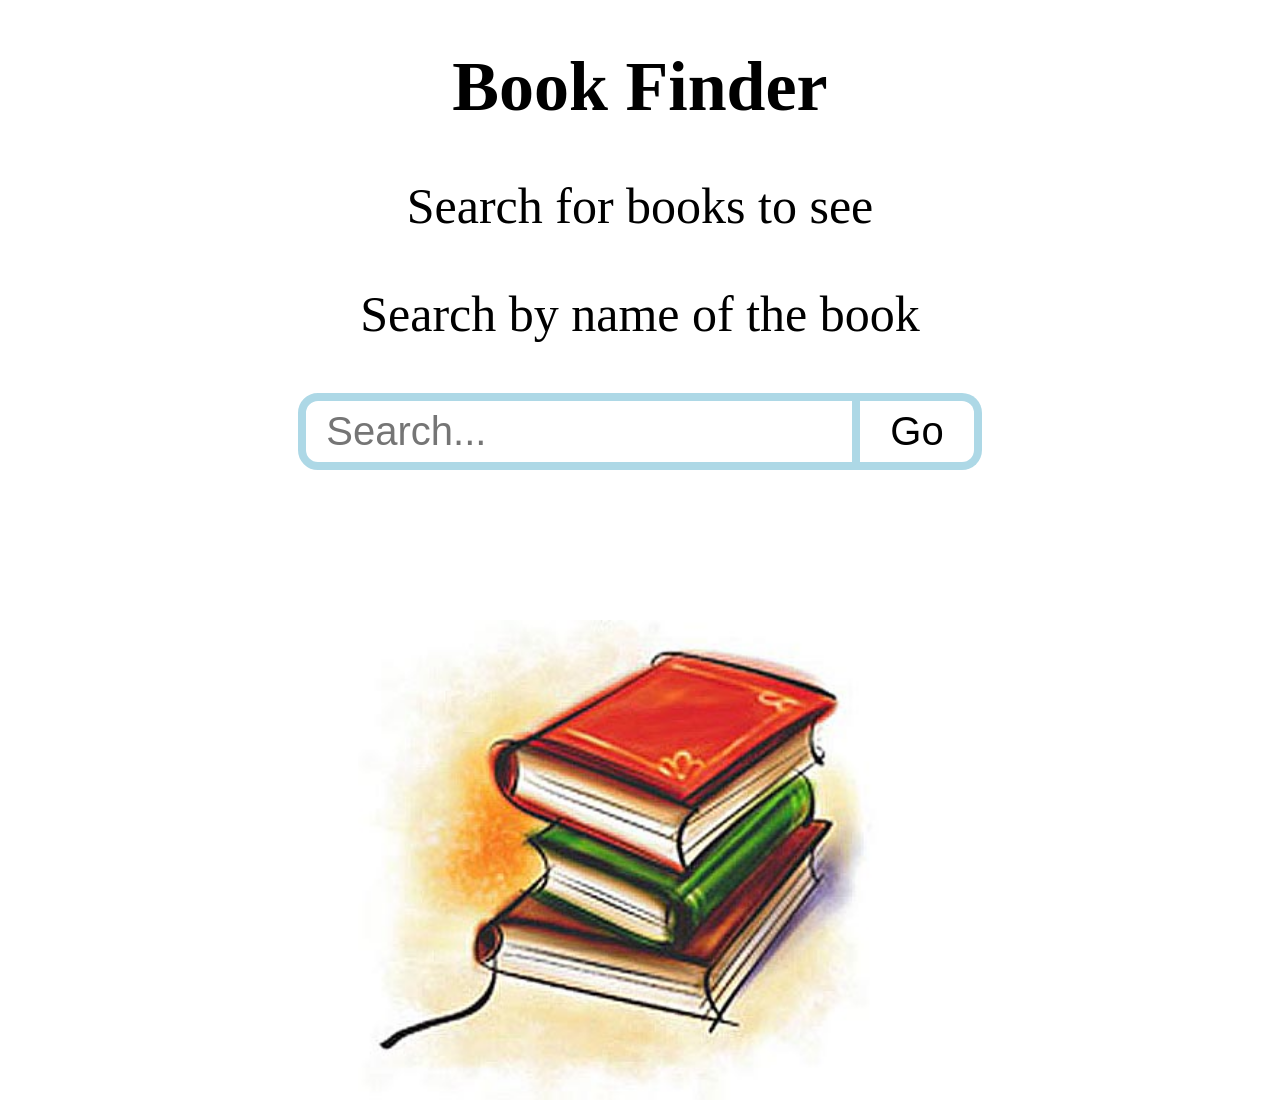
<file: BookSearch/www/index2.html>
<!DOCTYPE HTML>

<HTML  lang="en">
<head>
	
	<meta charnet="utf-8">
	<title>BookFinder</title>
	<link rel="stylesheet" href="search-box.css">
</head>
 <style type="text/css">
 body {text-align: center}
   img{
    display: block;
    margin: 150px auto 0 auto;
   }
    </style>
  <h1 className="App-title" style="font-size: 70px">Book Finder</h1>
  <p style="font-size: 50px">Search for books to see</p>
 
        </header>
	<body >
 <p style="font-size: 50px">Search by name of the book</p>
			<div class ="search-box-wrapper">
				<input type="text" placeholder="Search..." class="search-box-input">
				<button class="search-box-button">Go</button>
</div>
<img src="3.jpg"s width="610" height="480" >
</body>

</HTML>
</file>
<file: BookSearch/www/search-box.css>
.search-box-wrapper{
	display: inline-flex;
	font-size: 40px;
}

.search-box-input{
	font-size: inherit;
	border: 0.2em solid lightblue;
	border-radius: 0.5em 0 0 0.5em;
	padding: 0.2em 0.5em
}

.search-box-button{
	font-size: inherit;
	border: 0.2em solid lightblue;
	border-radius: 0  0.5em 0.5em 0;
	background-color: white;
	border-left: 0;
	padding: 0 0.75em;
}
</file>
